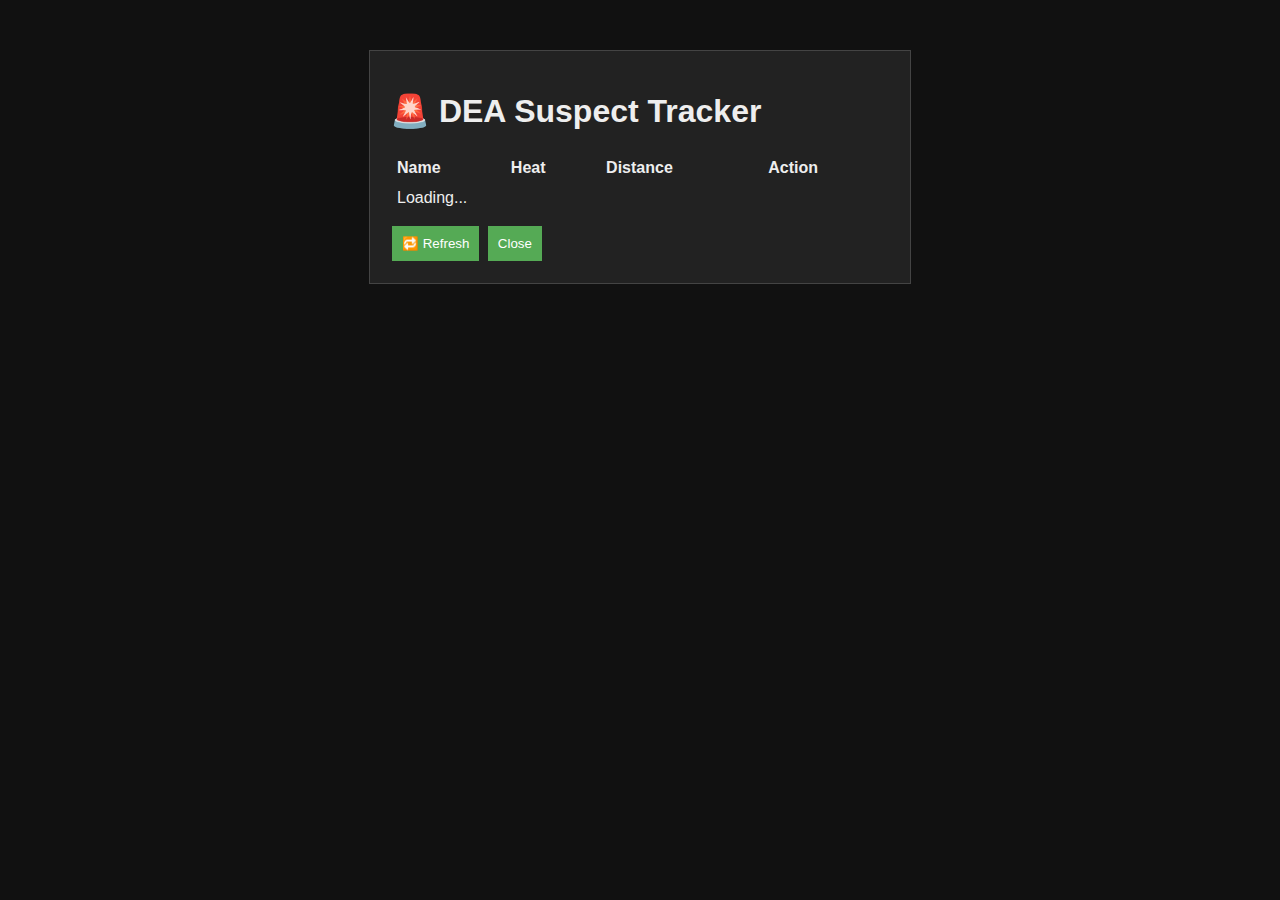
<file: GrowOP/qb-deaui/html/index.html>
<!DOCTYPE html>
<html>
<head>
  <meta charset="UTF-8">
  <title>DEA UI</title>
  <link rel="stylesheet" href="style.css">
</head>
<body>
  <div id="app">
    <h1>🚨 DEA Suspect Tracker</h1>
    <table>
      <thead>
        <tr>
          <th>Name</th><th>Heat</th><th>Distance</th><th>Action</th>
        </tr>
      </thead>
      <tbody id="suspectTable">
        <tr><td colspan="4">Loading...</td></tr>
      </tbody>
    </table>
    <button onclick="fetchNUIData()">🔁 Refresh</button>
    <button onclick="closeUI()">Close</button>
  </div>
  <script src="script.js"></script>
</body>
</html>
</file>
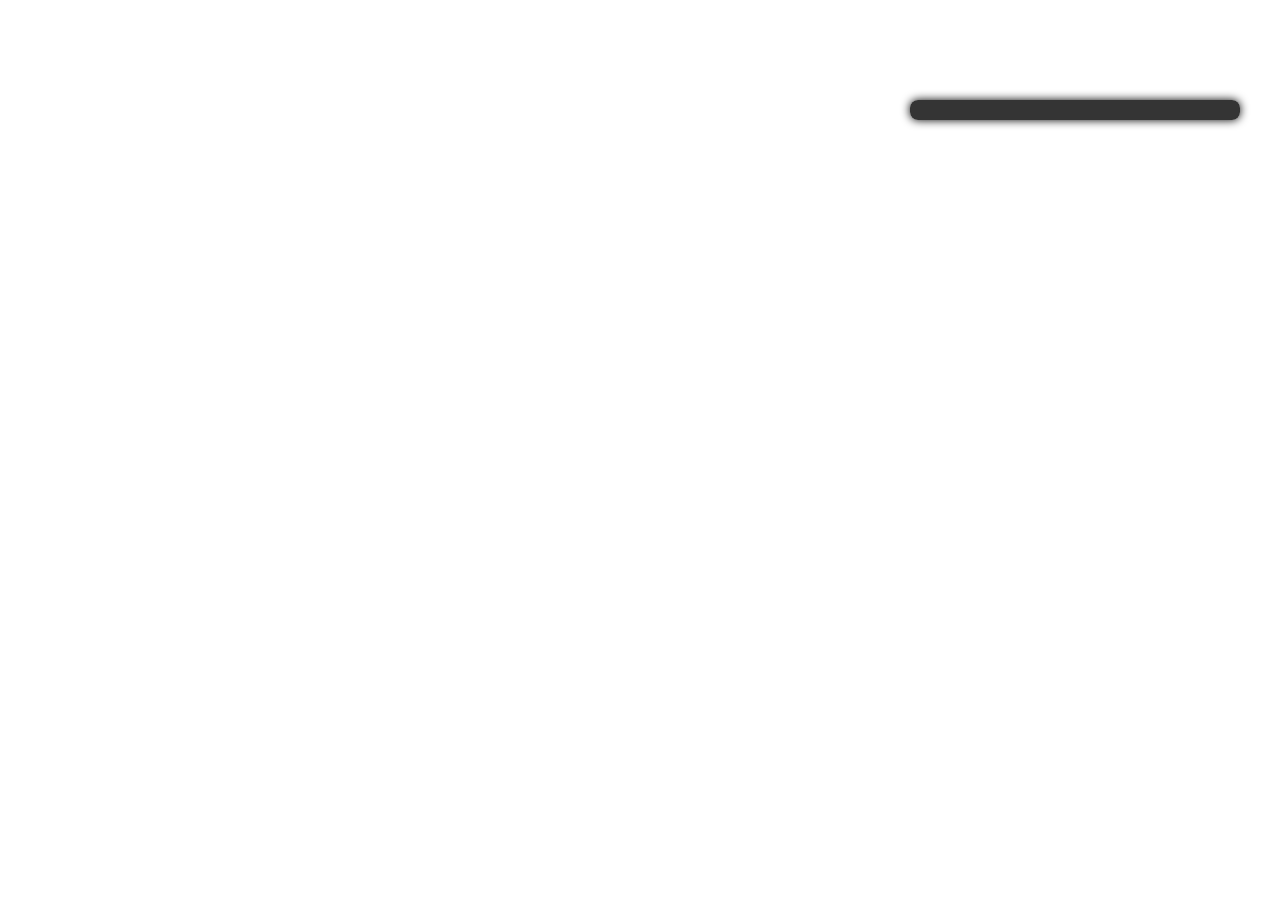
<file: GrowOP/qb-growui/html/index.html>
<!DOCTYPE html>
<html lang="en">
<head>
  <meta charset="UTF-8" />
  <meta name="viewport" content="width=device-width, initial-scale=1.0"/>
  <title>Grow Tracker</title>
  <style>
    body {
      margin: 0;
      font-family: sans-serif;
      background: transparent;
    }
    #tracker {
      position: absolute;
      top: 100px;
      right: 40px;
      background: rgba(30, 30, 30, 0.9);
      color: white;
      padding: 10px 15px;
      border-radius: 8px;
      width: 300px;
      max-height: 400px;
      overflow-y: auto;
      box-shadow: 0 0 10px #000;
    }
    .plant {
      margin-bottom: 10px;
      border-bottom: 1px solid #444;
      padding-bottom: 5px;
    }
    .plant:last-child {
      border-bottom: none;
    }
  </style>
</head>
<body>
  <div id="tracker"></div>
  <script src="script.js"></script>
</body>
</html>
</file>
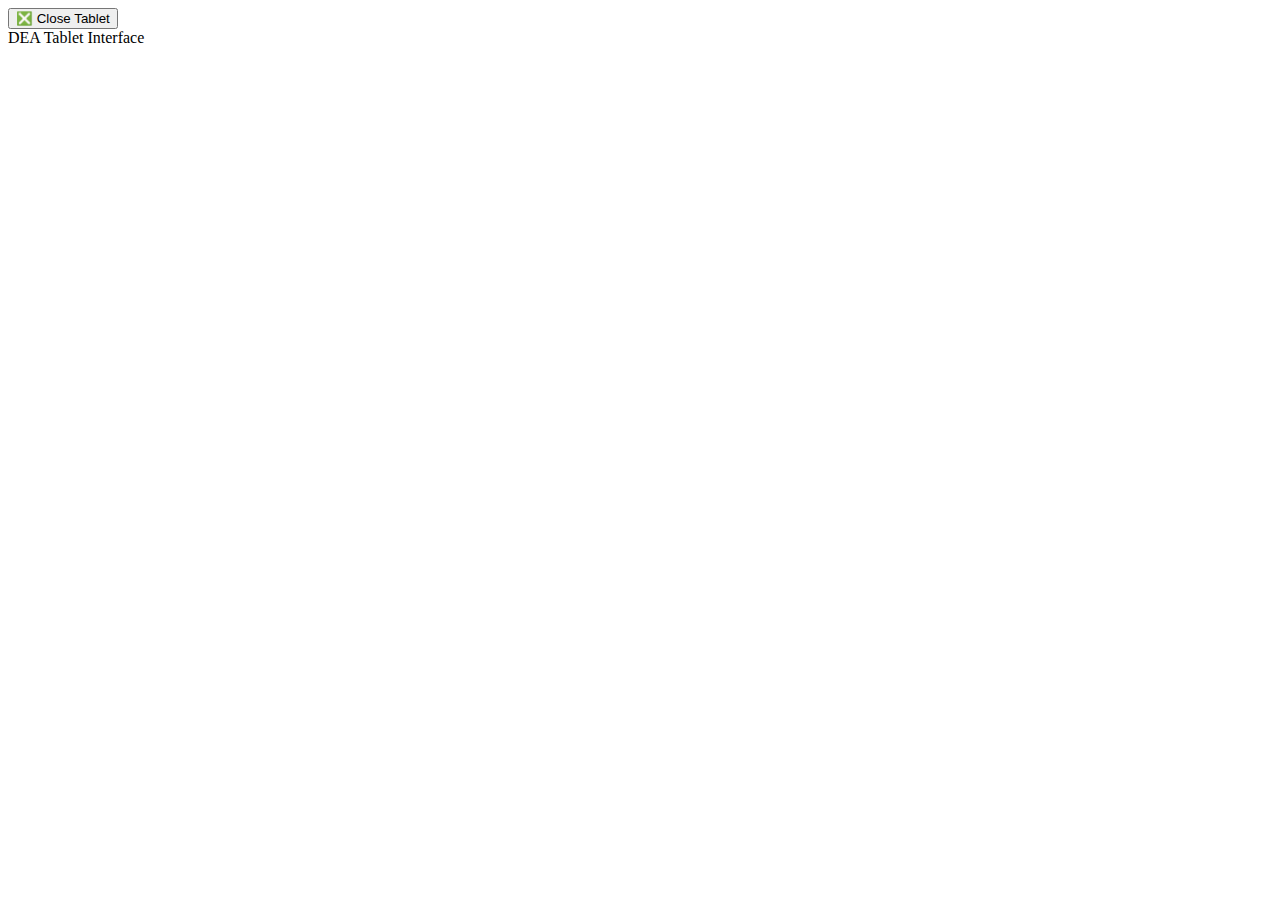
<file: GrowOP/ox-dea-tablet/ox-dea-tablet/html/index.html>
<!DOCTYPE html>
<html>
<head><title>DEA Tablet</title></head>
<body>
<button onclick="closeTablet()">❎ Close Tablet</button>
<div id="content">DEA Tablet Interface</div>
<script src="app.js"></script>
</body>
</html>
</file>
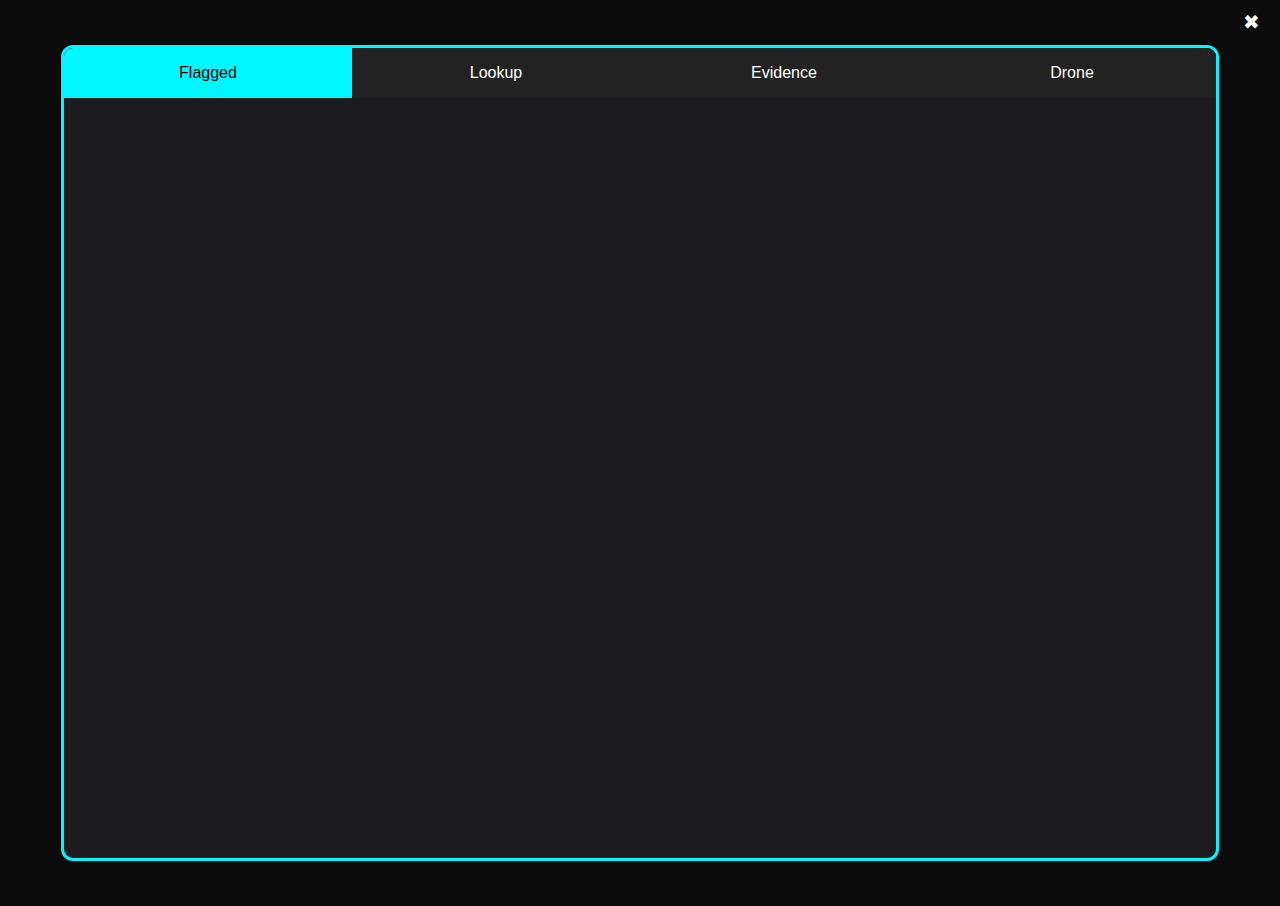
<file: GrowOP/qb-growui/html/dea_tablet.html>
<!DOCTYPE html>
<html lang="en">
<head>
  <meta charset="UTF-8" />
  <meta name="viewport" content="width=device-width, initial-scale=1.0" />
  <title>DEA Tablet</title>
  <style>
    body {
      margin: 0;
      font-family: Arial, sans-serif;
      background: #0b0b0c;
      color: #fff;
    }
    .tablet {
      width: 90vw;
      height: 90vh;
      margin: 5vh auto;
      border: 3px solid #00f7ff;
      border-radius: 12px;
      overflow: hidden;
      display: flex;
      flex-direction: column;
      background: #1c1c1e;
    }
    .tabs {
      display: flex;
      background: #121212;
    }
    .tab {
      flex: 1;
      padding: 1em;
      text-align: center;
      cursor: pointer;
      background: #222;
    }
    .tab.active {
      background: #00f7ff;
      color: black;
    }
    .content {
      flex: 1;
      padding: 1em;
      overflow-y: auto;
    }
    .player-entry {
      margin-bottom: 1em;
      padding: 1em;
      background: #2b2b2e;
      border-radius: 8px;
    }
    .close-btn {
      position: absolute;
      top: 10px;
      right: 20px;
      font-size: 20px;
      color: #fff;
      cursor: pointer;
    }
  </style>
</head>
<body>
  <div class="tablet">
    <div class="tabs">
      <div class="tab active" data-tab="flagged">Flagged</div>
      <div class="tab" data-tab="lookup">Lookup</div>
      <div class="tab" data-tab="evidence">Evidence</div>
      <div class="tab" data-tab="drone">Drone</div>
    </div>
    <div class="content" id="tab-content"></div>
  </div>
  <div class="close-btn" onclick="closeTablet()">✖</div>

  <script>
    const tabs = document.querySelectorAll(".tab");
    const content = document.getElementById("tab-content");
    let tabletData = { flagged: [], evidence: [] };

    window.addEventListener("message", (event) => {
      if (event.data.action === "openTablet") {
        tabletData = event.data.data || {};
        loadTab("flagged");
      }
    });

    tabs.forEach(tab => {
      tab.addEventListener("click", () => {
        tabs.forEach(t => t.classList.remove("active"));
        tab.classList.add("active");
        loadTab(tab.dataset.tab);
      });
    });

    function loadTab(tab) {
      if (tab === 'flagged') {
        content.innerHTML = '<h2>Flagged Players</h2>';
        if (!tabletData.flagged || tabletData.flagged.length === 0) {
          content.innerHTML += '<p>No flagged players found.</p>';
        } else {
          tabletData.flagged.forEach(p => {
            content.innerHTML += `
              <div class="player-entry">
                <strong>ID:</strong> ${p.id} <strong>Heat:</strong> ${p.heat}<br>
                <button onclick="setWaypoint(${p.coords.x}, ${p.coords.y})">📍 Set GPS</button>
                <button onclick="raidPlayer('${p.id}')">🚨 Trigger Raid</button>
              </div>
            `;
          });
        }
      } else if (tab === 'lookup') {
        content.innerHTML = '<h2>Lookup Player</h2><input id="lookup-input" placeholder="Citizen ID" /><button onclick="searchPlayer()">Search</button>';
      } else if (tab === 'evidence') {
        content.innerHTML = '<h2>Evidence Log</h2>';
        if (!tabletData.evidence || tabletData.evidence.length === 0) {
          content.innerHTML += '<p>No evidence found.</p>';
        } else {
          content.innerHTML += '<ul>';
        tabletData.evidence.forEach(e => {
          content.innerHTML += `<li>[${e.cid}] - ${e.item}</li>`;
        });
        content.innerHTML += '</ul>';
        }
      } else if (tab === 'drone') {
        content.innerHTML = '<h2>Drone Scan</h2><button onclick="launchDrone()">Start Scan</button>';
      }
    }

    function closeTablet() {
      fetch(`https://${GetParentResourceName()}/closeTablet`, {
        method: 'POST',
        headers: { 'Content-Type': 'application/json' },
        body: JSON.stringify({})
      });
    }

    function setWaypoint(x, y) {
      fetch(`https://${GetParentResourceName()}/setWaypoint`, {
        method: 'POST',
        body: JSON.stringify({ x, y })
      });
    }

    function raidPlayer(playerId) {
      fetch(`https://${GetParentResourceName()}/triggerRaid`, {
        method: 'POST',
        body: JSON.stringify({ playerId })
      });
    }

    function launchDrone() {
      fetch(`https://${GetParentResourceName()}/launchDrone`, {
        method: 'POST',
        body: JSON.stringify({})
      });
    }

    function searchPlayer() {
      const cid = document.getElementById("lookup-input").value;
      if (cid) {
        fetch(`https://${GetParentResourceName()}/lookupPlayerIntel`, {
          method: 'POST',
          headers: { 'Content-Type': 'application/json' },
          body: JSON.stringify({ cid })
        })
        .then(res => res.json())
        .then(data => {
          if (data && data.found) {
            content.innerHTML = `
              <h2>Player Intel</h2>
              <div class="player-entry">
                <strong>Heat:</strong> ${data.heat}<br>
                <strong>Last Crop:</strong> ${data.lastCrop}<br>
                <button onclick="setWaypoint(${data.coords.x}, ${data.coords.y})">📍 Set GPS</button>
              </div>
              <button onclick="loadTab('lookup')">Back</button>
            `;
          } else {
            content.innerHTML = `<h2>Lookup Player</h2><p>No data found for ${cid}.</p><button onclick=\"loadTab('lookup')\">Try Again</button>`;
          }
        });
      }
    }
  </script>
</body>
</html>
</file>
<file: GrowOP/qb-deaui/html/style.css>
body {
  background: #111;
  color: #eee;
  font-family: Arial, sans-serif;
}
#app {
  width: 500px;
  margin: 50px auto;
  padding: 20px;
  background: #222;
  border: 1px solid #444;
}
table {
  width: 100%;
  margin-bottom: 10px;
}
th, td {
  padding: 5px;
  text-align: left;
}
button {
  padding: 10px;
  background: #5a5;
  color: white;
  border: none;
  cursor: pointer;
  margin: 2px;
}
</file>
